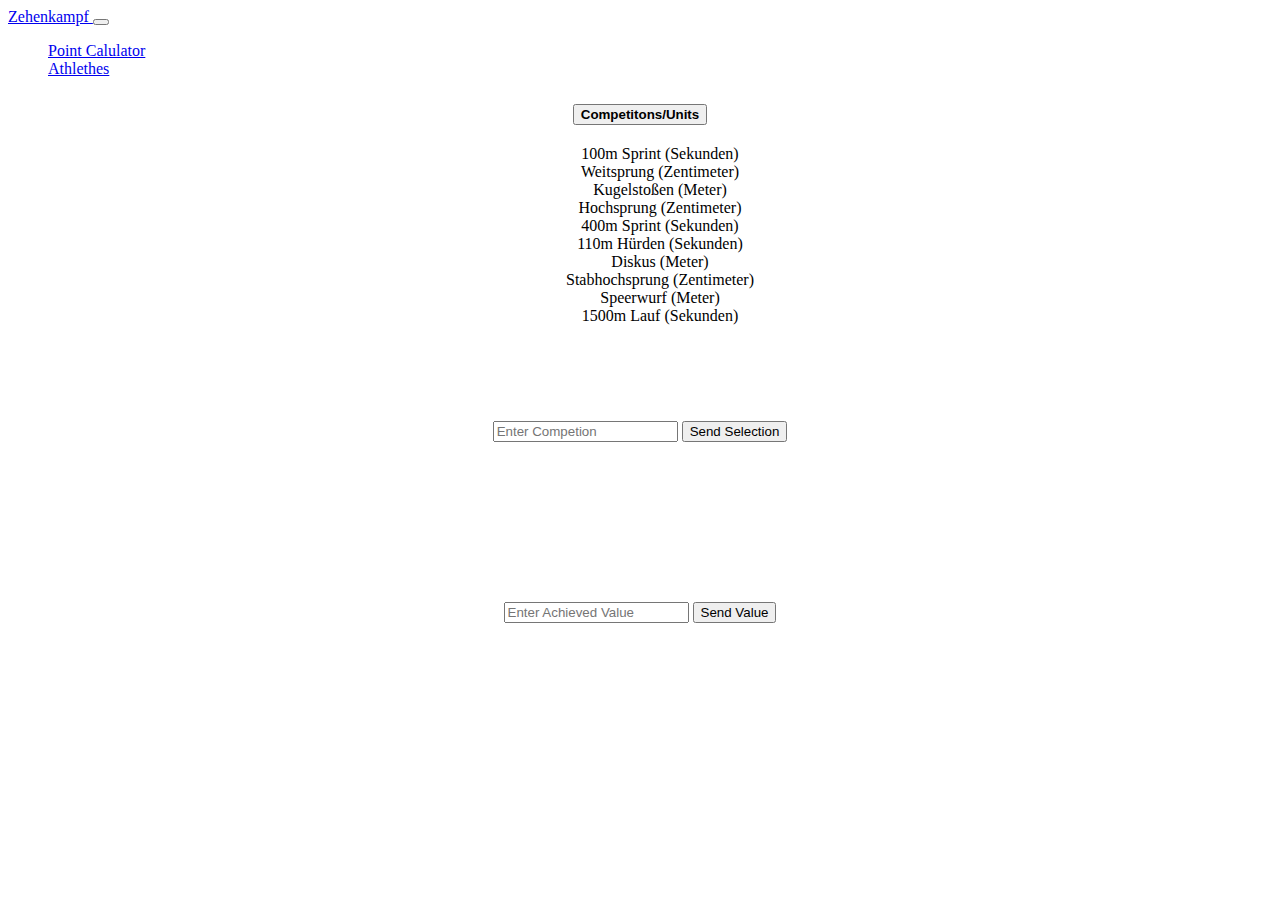
<file: index.html>
<!DOCTYPE html>
<html lang="en">

<head>
  <meta charset="UTF-8">
  <meta name="viewport" content="width=device-width, initial-scale=1.0">
  <title>ZH_PEC</title>
  <link href="https://cdn.jsdelivr.net/npm/bootstrap@5.3.2/dist/css/bootstrap.min.css" rel="stylesheet"
    integrity="sha384-T3c6CoIi6uLrA9TneNEoa7RxnatzjcDSCmG1MXxSR1GAsXEV/Dwwykc2MPK8M2HN" crossorigin="anonymous">
  <link rel="stylesheet" href="style.css">
  <script src="node.js"></script>
</head>

<body>
  <nav class="navbar navbar-expand-lg bg-body-tertiary">
    <div class="container-fluid">
      <a class="navbar-brand" href="#">Zehenkampf </a>
      <button class="navbar-toggler" type="button" data-bs-toggle="collapse" data-bs-target="#navbarNavDropdown"
        aria-controls="navbarNavDropdown" aria-expanded="false" aria-label="Toggle navigation">
        <span class="navbar-toggler-icon"></span>
      </button>
      <div class="collapse navbar-collapse" id="navbarNavDropdown">
        <ul class="navbar-nav">
          <li class="nav-item">
            <a class="nav-link active" aria-current="page" href="index.html">Point Calulator</a>
          </li>
          <li class="nav-item">
            <a class="nav-link active" href="ath.html">Athlethes</a>
          </li>
        </ul>
      </div>
    </div>
  </nav>
  <div class="sel">
    <div class="accordion" id="accordionPanelsStayOpenExample">
      <div class="accordion-item">
        <h2 class="accordion-header">
          <button class="accordion-button" type="button" data-bs-toggle="collapse" data-bs-target="#panelsStayOpen-collapseOne" aria-expanded="true" aria-controls="panelsStayOpen-collapseOne">
            Competitons/Units
          </button>
        </h2>
        <div id="panelsStayOpen-collapseOne" class="accordion-collapse collapse hidden">
          <div class="accordion-body">
            <ul>
              <li><a onclick="selectAsHeaderInput(this); return false;" id="HeaderInput" href="#">100m Sprint (Sekunden)</a></li>
              <li><a  onclick="selectAsHeaderInput(this); return false;" id="HeaderInput" href="#">Weitsprung (Zentimeter)</a></li>
              <li><a  onclick="selectAsHeaderInput(this); return false;" id="HeaderInput" href="#">Kugelstoßen (Meter)</a></li>
              <li><a  onclick="selectAsHeaderInput(this); return false;" id="HeaderInput" href="#">Hochsprung (Zentimeter)</a></li>
              <li><a  onclick="selectAsHeaderInput(this); return false;" id="HeaderInput" href="#">400m Sprint (Sekunden)</a></li>
              <li><a  onclick="selectAsHeaderInput(this); return false;" id="HeaderInput" href="#">110m Hürden (Sekunden)</a></li>
              <li><a  onclick="selectAsHeaderInput(this); return false;" id="HeaderInput" href="#">Diskus (Meter)</a></li>
              <li><a  onclick="selectAsHeaderInput(this); return false;" id="HeaderInput" href="#">Stabhochsprung (Zentimeter)</a></li>
              <li><a  onclick="selectAsHeaderInput(this); return false;" id="HeaderInput" href="#">Speerwurf (Meter)</a></li>
              <li><a  onclick="selectAsHeaderInput(this); return false;" id="HeaderInput" href="#">1500m Lauf (Sekunden)</a></li>
            </ul>
          </div>
        </div>
      </div>
    </div> 
  <div class="achivedval">
    <form class="d-flex" role="search" onsubmit="Header(); return false;">
      <input class="form-control me-2" type="text" placeholder="Enter Competion" aria-label="Search" id="Selection">
      <button class="btn btn-outline-success" type="submit">Send Selection</button>
    </form>
  </div>
  <div id="container">
    <div class="Heading" id="Header"></div>

  </div>
  <div class="achivedval">
    <form class="d-flex" role="search" onsubmit="CalPoints100(); return false;">
      <input class="form-control me-2" type="text" placeholder="Enter Achieved Value" aria-label="Search" id="calInput">
      <button class="btn btn-outline-success" type="submit">Send Value</button>
    </form>
  </div>

  <div class="container">
    <ul id="pointList">

    </ul>
  </div>

  
  <script src="https://cdn.jsdelivr.net/npm/bootstrap@5.3.2/dist/js/bootstrap.bundle.min.js"
    integrity="sha384-C6RzsynM9kWDrMNeT87bh95OGNyZPhcTNXj1NW7RuBCsyN/o0jlpcV8Qyq46cDfL"
    crossorigin="anonymous"></script>
</body>

</html>
</file>
<file: style.css>
.achivedval{
   padding-left: 10rem;
   padding-right: 10rem;
   padding-top: 5rem;
}
.Header{
   padding-left: 10rem;
   padding-right: 10rem;
   padding-top: 20rem;
}
.Header{
   margin-top: 4rem !important;
   display: flex;
   justify-content: center;
   align-items: center;

}
.h1{
   font-size: 3rem;
   font-weight: 700;
   color: #000;
   text-align: center;
}
.Heading{
   display: flex;
   justify-content: center;
   align-items: center;
   margin-top: 5rem;
   font-weight: bold;
   font-size: 100rem !important;
   margin-bottom: 0rem  !important; 
}
.Units{
   display: flex;
   justify-content: center;
}
.sel{
   text-align: center;
}
div.accordion-body ul li{
   list-style-type: none;
   
}
div.accordion-body ul li a{
   text-decoration: none;
   color: #000;
}
.accordion-button{
   font-weight: bold;
}
#pointList li{
   list-style-type: none;
   font-size: 1.3rem;
}
@media screen and (max-width: 1000px) {
   div.achivedval{
      padding-left: 0rem;
      padding-right: 0rem;
      padding-top: 3rem;
   }
   div.Header{
      padding-left: 0rem;
      padding-right: 0rem;
      padding-top: 3rem;
   }

}
#AthInput{
   display: flex;
   justify-content: center;
   align-items: center;
   margin-top: 5rem;
   text-decoration: none;
}
li{
   list-style-type: none;
}

table{
   border-collapse: collapse;
   width: 90rem;
   
}
thead tr td{
   padding-bottom: 3rem;
   font-size: 3rem;
}
thead tr td:last-child{
   text-align: right;
}
tbody tr td{
   font-size: 1.4rem;
   background-color: #c4c4c4;
   border-radius: 5px;
}
tbody tr td:last-child{
   text-align: right;
}
tbody tr{
   padding-right: 10rem;
}

.rankTable{
   display: flex;
   justify-content: center;
   align-items: center;
}
</file>
